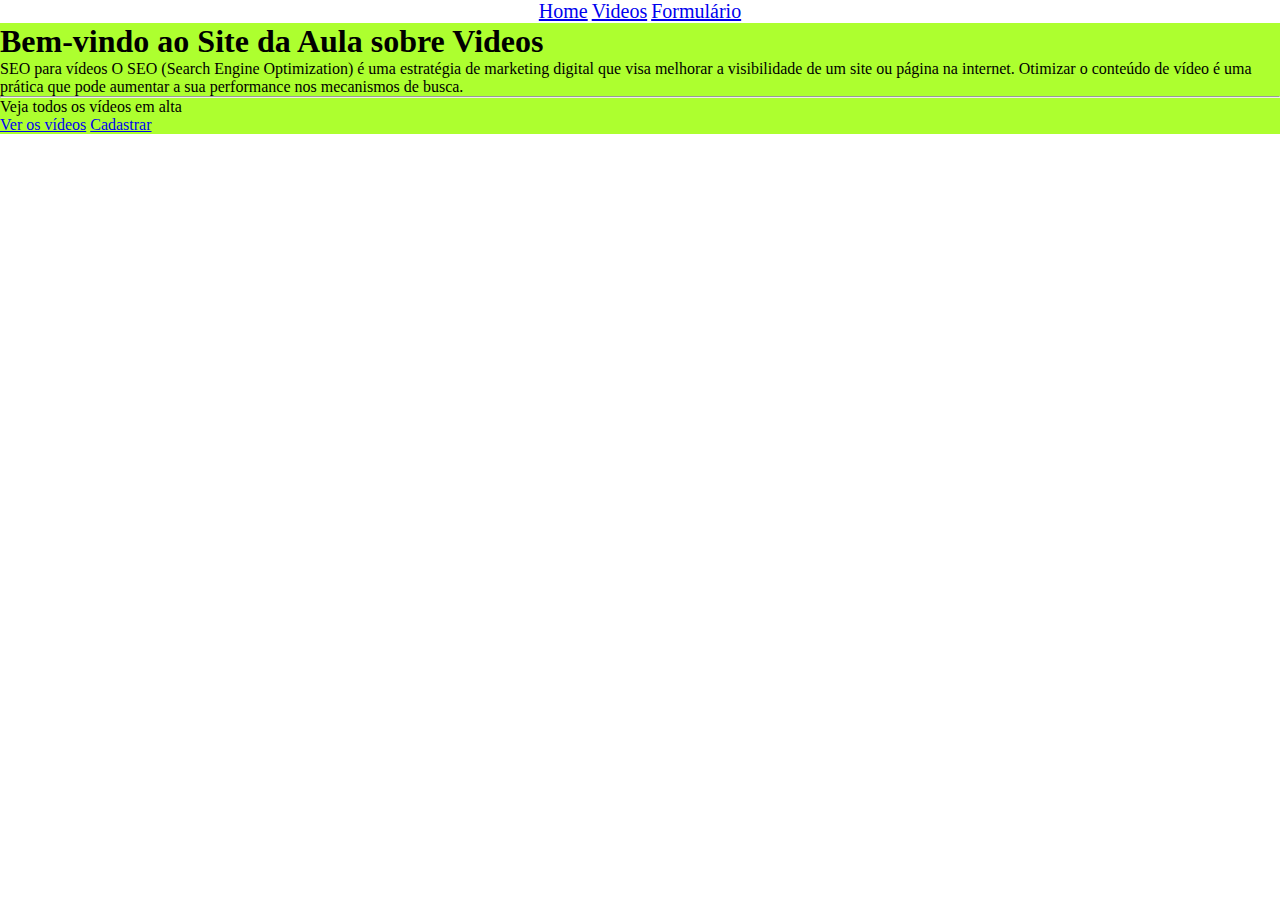
<file: Aula11_29-10-24/Atividade_youtube/Aula100DW/index.html>
<!DOCTYPE html>
<html lang="en">

<head>
    <meta charset="UTF-8">
    <meta name="viewport" content="width=device-width, initial-scale=1.0">
    <link rel="stylesheet" href="css/style.css">
    <link rel="stylesheet" href="https://stackpath.bootstrapcdn.com/bootstrap/4.1.3/css/bootstrap.min.css"
        integrity="sha384-MCw98/SFnGE8fJT3GXwEOngsV7Zt27NXFoaoApmYm81iuXoPkFOJwJ8ERdknLPMO" crossorigin="anonymous">
    <title>Document</title>
</head>

<body>
    <nav class="navbar navbar-expand-lg navbar-dark bg-dark">
        <div class="collapse navbar-collapse" id="navbarNavAltMarkup">
            <div class="navbar-nav">
                <a class="nav-item nav-link active" href="index.html">Home</a>
                <a class="nav-item nav-link" href="videos.html">Videos</a>
                <a class="nav-item nav-link" href="formulario.html">Formulário</a>
            </div>
        </div>
    </nav>

    <main>
        <div style="background:greenyellow !important" class="jumbotron">
            <h1 class="display-4">Bem-vindo ao Site da Aula sobre Videos</h1>
            <p class="lead">
                SEO para vídeos
                O SEO (Search Engine Optimization) é uma estratégia de marketing digital que visa melhorar a
                visibilidade de um site ou página na internet.
                Otimizar o conteúdo de vídeo é uma prática que pode aumentar a sua performance nos mecanismos de busca.
            </p>
            <hr class="my-4">
            <p>Veja todos os vídeos em alta</p>
            <a class="btn btn-success btn-lg" href="videos.html" role="button">Ver os vídeos</a>
            <a class="btn btn-success btn-lg" href="formulario.html" role="button">Cadastrar</a>
        </div>
    </main>

    <script src="https://code.jquery.com/jquery-3.3.1.slim.min.js"
        integrity="sha384-q8i/X+965DzO0rT7abK41JStQIAqVgRVzpbzo5smXKp4YfRvH+8abtTE1Pi6jizo"
        crossorigin="anonymous"></script>
    <script src="https://cdnjs.cloudflare.com/ajax/libs/popper.js/1.14.3/umd/popper.min.js"
        integrity="sha384-ZMP7rVo3mIykV+2+9J3UJ46jBk0WLaUAdn689aCwoqbBJiSnjAK/l8WvCWPIPm49"
        crossorigin="anonymous"></script>
    <script src="https://stackpath.bootstrapcdn.com/bootstrap/4.1.3/js/bootstrap.min.js"
        integrity="sha384-ChfqqxuZUCnJSK3+MXmPNIyE6ZbWh2IMqE241rYiqJxyMiZ6OW/JmZQ5stwEULTy"
        crossorigin="anonymous"></script>
</body>

</html>
</file>
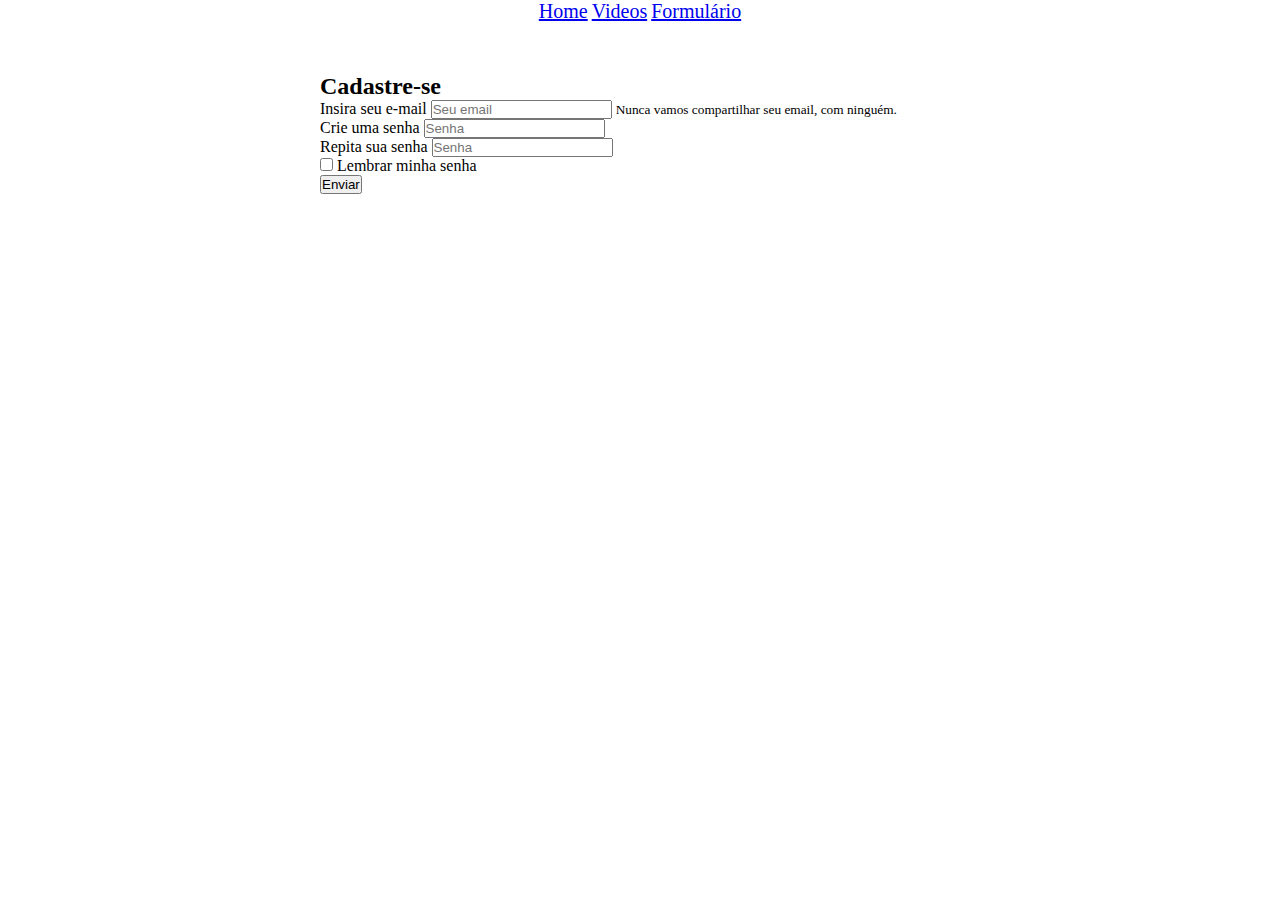
<file: Aula11_29-10-24/Atividade_youtube/Aula100DW/formulario.html>
<!DOCTYPE html>
<html lang="en">

<head>
    <meta charset="UTF-8">
    <meta name="viewport" content="width=device-width, initial-scale=1.0">
    <link rel="stylesheet" href="css/style.css">
    <link rel="stylesheet" href="https://stackpath.bootstrapcdn.com/bootstrap/4.1.3/css/bootstrap.min.css"
        integrity="sha384-MCw98/SFnGE8fJT3GXwEOngsV7Zt27NXFoaoApmYm81iuXoPkFOJwJ8ERdknLPMO" crossorigin="anonymous">
    <title>Document</title>
</head>

<body>
    <nav class="navbar navbar-expand-lg navbar-dark bg-dark">
        <div class="collapse navbar-collapse" id="navbarNavAltMarkup">
            <div class="navbar-nav">
                <a class="nav-item nav-link" href="index.html">Home</a>
                <a class="nav-item nav-link" href="videos.html">Videos</a>
                <a class="nav-item nav-link active" href="formulario.html">Formulário</a>
            </div>
        </div>
    </nav>

    <main class="form">
        <h2>Cadastre-se</h2>
        <form>
            <div class="form-group">
              <label for="exampleInputEmail1">Insira seu e-mail</label>
              <input type="email" class="form-control" id="exampleInputEmail1" aria-describedby="emailHelp" placeholder="Seu email">
              <small id="emailHelp" class="form-text text-muted">Nunca vamos compartilhar seu email, com ninguém.</small>
            </div>
            <div class="form-group">
              <label for="exampleInputPassword1">Crie uma senha</label>
              <input type="password" class="form-control" id="exampleInputPassword1" placeholder="Senha">
            </div>
            <div class="form-group">
              <label for="exampleInputPassword1">Repita sua senha</label>
              <input type="password" class="form-control" id="exampleInputPassword1" placeholder="Senha">
            </div>
            <div class="form-group form-check">
              <input type="checkbox" class="form-check-input" id="exampleCheck1">
              <label class="form-check-label" for="exampleCheck1">Lembrar minha senha</label>
            </div>
            <button type="submit" class="btn btn-primary">Enviar</button>
          </form>
    </main>

    <script src="https://code.jquery.com/jquery-3.3.1.slim.min.js"
        integrity="sha384-q8i/X+965DzO0rT7abK41JStQIAqVgRVzpbzo5smXKp4YfRvH+8abtTE1Pi6jizo"
        crossorigin="anonymous"></script>
    <script src="https://cdnjs.cloudflare.com/ajax/libs/popper.js/1.14.3/umd/popper.min.js"
        integrity="sha384-ZMP7rVo3mIykV+2+9J3UJ46jBk0WLaUAdn689aCwoqbBJiSnjAK/l8WvCWPIPm49"
        crossorigin="anonymous"></script>
    <script src="https://stackpath.bootstrapcdn.com/bootstrap/4.1.3/js/bootstrap.min.js"
        integrity="sha384-ChfqqxuZUCnJSK3+MXmPNIyE6ZbWh2IMqE241rYiqJxyMiZ6OW/JmZQ5stwEULTy"
        crossorigin="anonymous"></script>
</body>

</html>
</file>
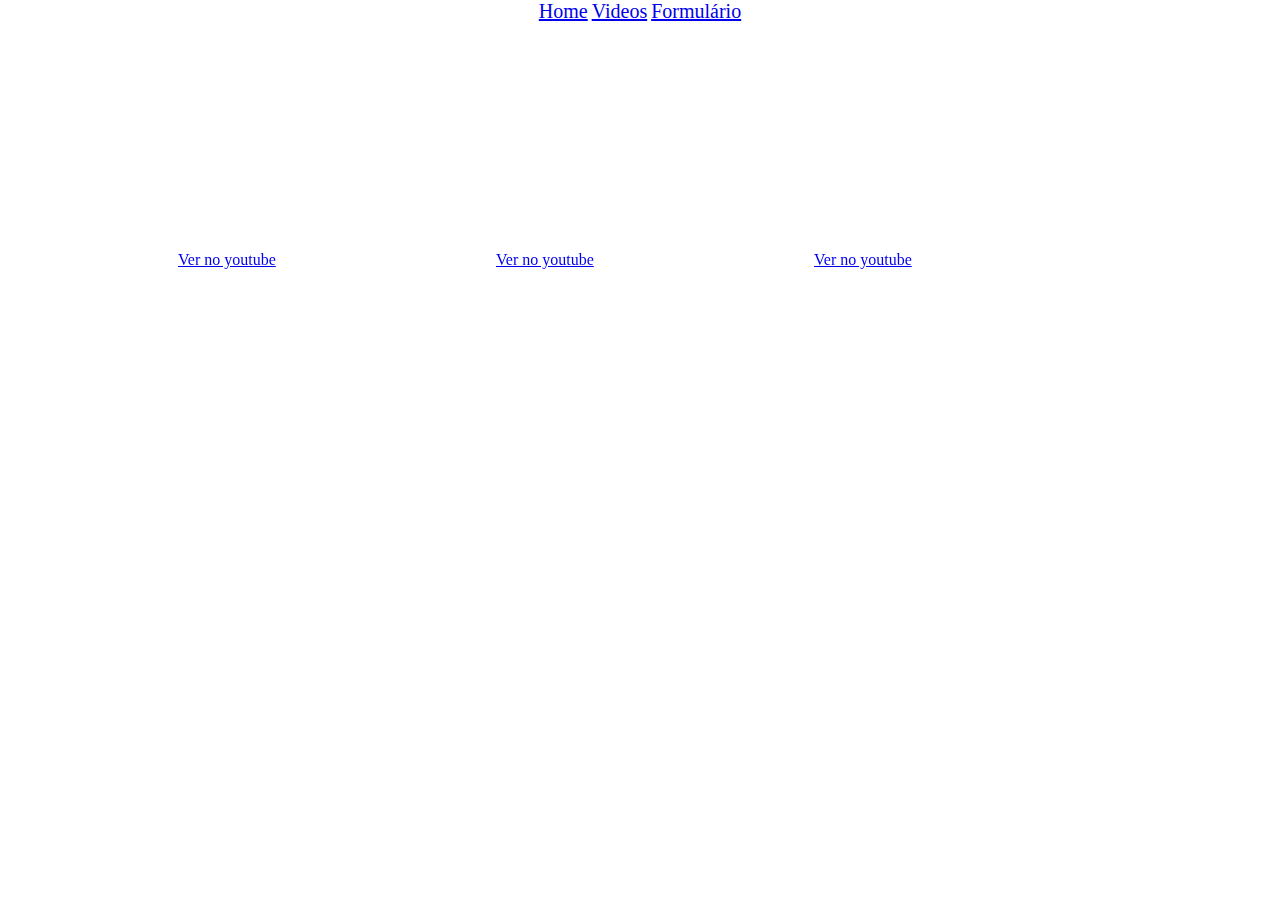
<file: Aula11_29-10-24/Atividade_youtube/Aula100DW/videos.html>
<!DOCTYPE html>
<html lang="en">

<head>
    <meta charset="UTF-8">
    <meta name="viewport" content="width=device-width, initial-scale=1.0">
    <link rel="stylesheet" href="css/style.css">
    <link rel="stylesheet" href="https://stackpath.bootstrapcdn.com/bootstrap/4.1.3/css/bootstrap.min.css"
        integrity="sha384-MCw98/SFnGE8fJT3GXwEOngsV7Zt27NXFoaoApmYm81iuXoPkFOJwJ8ERdknLPMO" crossorigin="anonymous">
    <title>Document</title>
</head>

<body>
    <nav class="navbar navbar-expand-lg navbar-dark bg-dark">
        <div class="collapse navbar-collapse" id="navbarNavAltMarkup">
            <div class="navbar-nav">
                <a class="nav-item nav-link" href="index.html">Home</a>
                <a class="nav-item nav-link active" href="videos.html">Videos</a>
                <a class="nav-item nav-link" href="formulario.html">Formulário</a>
            </div>
        </div>
    </nav>

    <main class="videos">
        <div class="card bg-dark" style="width: 18rem;">
            <iframe src="https://www.youtube.com/embed/Rl-s6NRfTDM?si=A-DZd16JbNg_fprh" title="YouTube video player" frameborder="0" allow="accelerometer; autoplay; clipboard-write; encrypted-media; gyroscope; picture-in-picture; web-share" referrerpolicy="strict-origin-when-cross-origin" allowfullscreen></iframe>
            <div class="card-body">
                <h5 class="card-title">Work & Jazz</h5>
                <p class="card-text">Lorem ipsum dolor sit paka mind never</p>
                <a href="https://www.youtube.com/watch?v=Rl-s6NRfTDM" target="_blank" class="btn btn-primary">Ver no youtube</a>
            </div>
        </div>
        <div class="card bg-dark" style="width: 18rem;">
            <iframe src="https://www.youtube.com/embed/ga1g2xZ_FEY?si=o_HuGlNB350dYU_Z" title="YouTube video player" frameborder="0" allow="accelerometer; autoplay; clipboard-write; encrypted-media; gyroscope; picture-in-picture; web-share" referrerpolicy="strict-origin-when-cross-origin" allowfullscreen></iframe>
            <div class="card-body">
                <h5 class="card-title">Instrumental</h5>
                <p class="card-text">Lorem ipsum dolor sit paka mind never</p>
                <a href="https://www.youtube.com/watch?v=ga1g2xZ_FEY" target="_blank" class="btn btn-primary">Ver no youtube</a>
            </div>
        </div>
        <div class="card bg-dark" style="width: 18rem;">
            <iframe src="https://www.youtube.com/embed/F-t9DZvXysk?si=ZtAuaPvShqxthfQa" title="YouTube video player" frameborder="0" allow="accelerometer; autoplay; clipboard-write; encrypted-media; gyroscope; picture-in-picture; web-share" referrerpolicy="strict-origin-when-cross-origin" allowfullscreen></iframe>
            <div class="card-body">
                <h5 class="card-title">Top songs</h5>
                <p class="card-text">Lorem ipsum dolor sit paka mind never</p>
                <a href="https://www.youtube.com/watch?v=F-t9DZvXysk" target="_blank" class="btn btn-primary">Ver no youtube</a>
            </div>
        </div>
    </main>

    <script src="https://code.jquery.com/jquery-3.3.1.slim.min.js"
        integrity="sha384-q8i/X+965DzO0rT7abK41JStQIAqVgRVzpbzo5smXKp4YfRvH+8abtTE1Pi6jizo"
        crossorigin="anonymous"></script>
    <script src="https://cdnjs.cloudflare.com/ajax/libs/popper.js/1.14.3/umd/popper.min.js"
        integrity="sha384-ZMP7rVo3mIykV+2+9J3UJ46jBk0WLaUAdn689aCwoqbBJiSnjAK/l8WvCWPIPm49"
        crossorigin="anonymous"></script>
    <script src="https://stackpath.bootstrapcdn.com/bootstrap/4.1.3/js/bootstrap.min.js"
        integrity="sha384-ChfqqxuZUCnJSK3+MXmPNIyE6ZbWh2IMqE241rYiqJxyMiZ6OW/JmZQ5stwEULTy"
        crossorigin="anonymous"></script>
</body>

</html>
</file>
<file: Aula11_29-10-24/Atividade_youtube/Aula100DW/css/style.css>
* {
    padding: 0;
    margin: 0;
    box-sizing: border-box;
}

nav .collapse {
    display: flex;
    justify-content: center;
    align-items: center;
}

nav a {
    font-size: 20px;
}

main.videos {
    padding: 40px;
    display: flex;
    justify-content: center;
    gap: 30px;
}

main.videos .card .card-body {
    color: white;
}

main.form {
    width: 50%;
    margin: 0 auto;
    margin-top: 50px;
}
</file>
